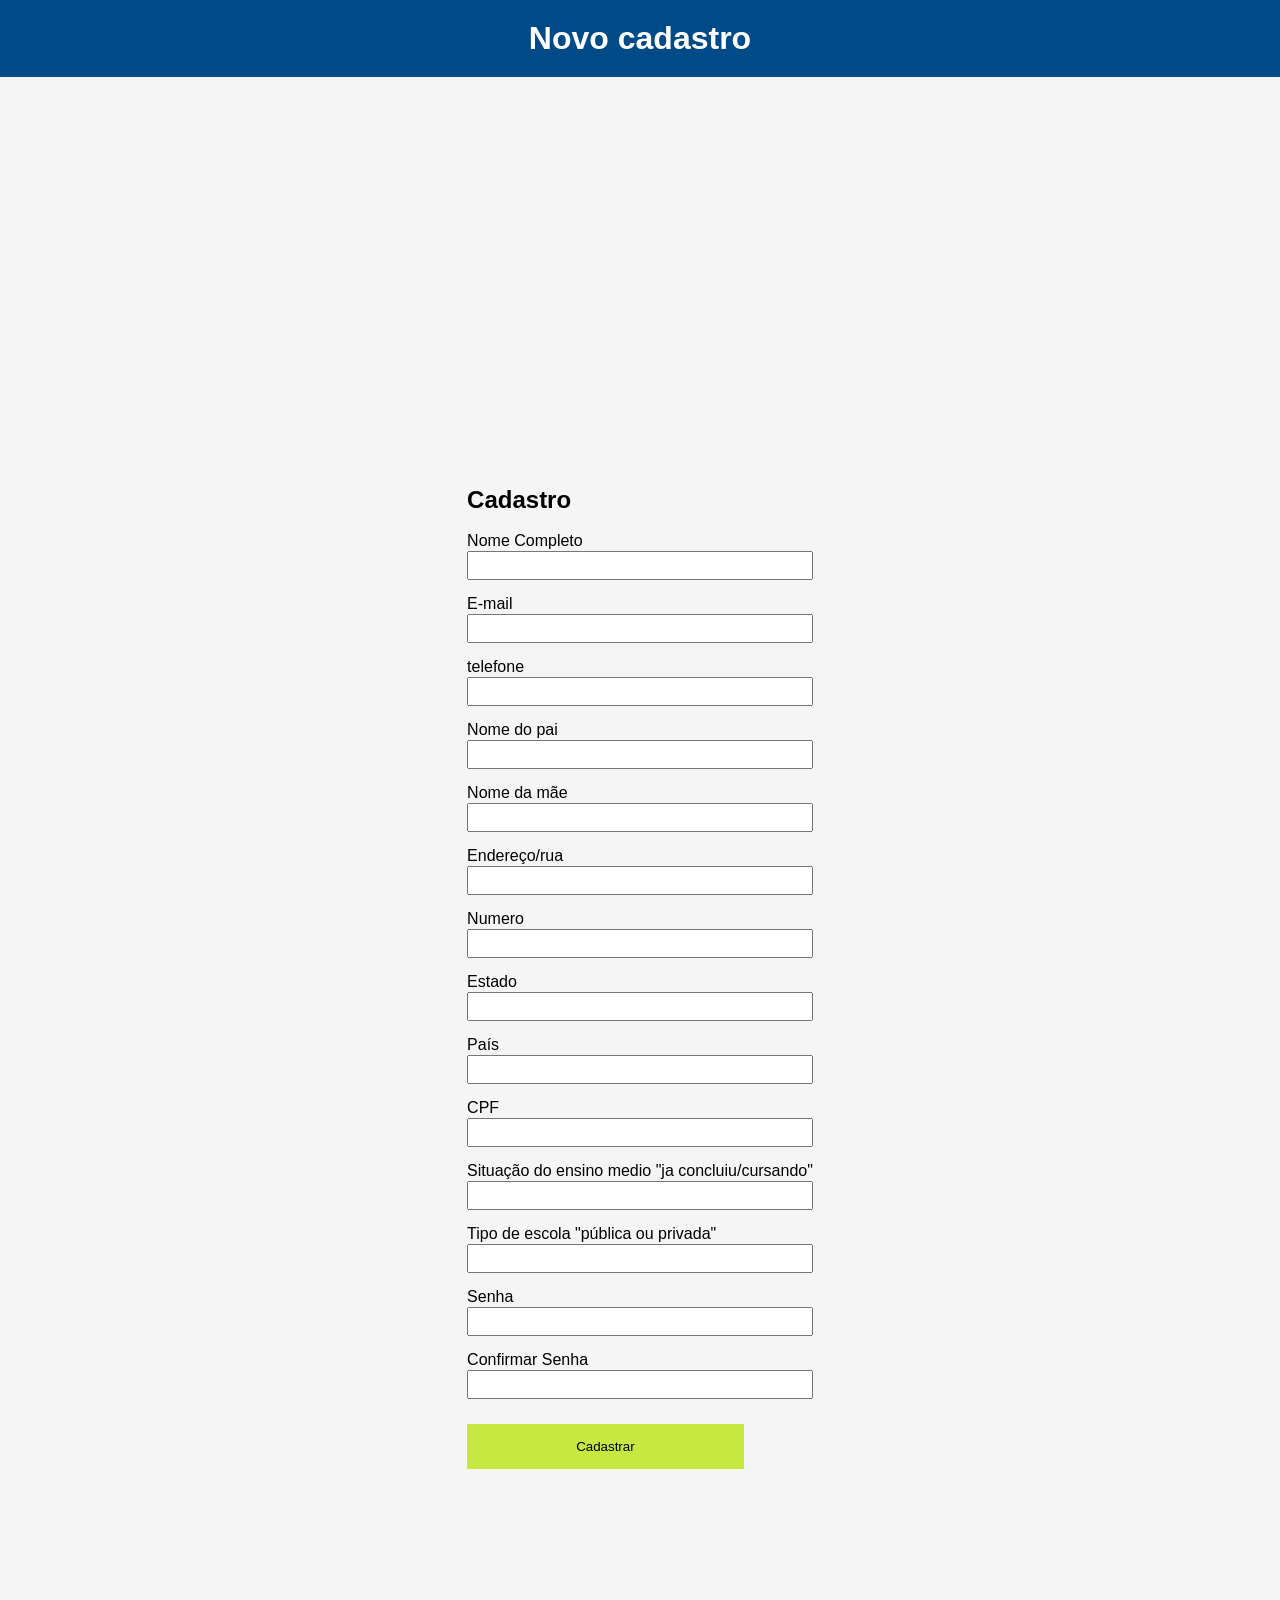
<file: novousuario.html>
<!DOCTYPE html>
<html lang="en">
<head>
    <meta charset="UTF-8">
    <meta name="viewport" content="width=device-width, initial-scale=1.0">
    <link rel="stylesheet" href="index.css">
    <title>Novo Cadastro </title>
    
</head>

<script>
    function voltar() {
        window.location.href = "index.html";
    }
    </script>

<body>
    <header>
        <h1>Novo cadastro</h1>
    </header>

    <main>
        <div class="container">
            <h2>Cadastro</h2>
<br>

<div>Nome Completo</div>
<input type="text">

<div>E-mail</div>
<input type="text">

<div>telefone</div>
<input type="text">

<div>Nome do pai</div>
<input type="text">

<div>Nome da mãe</div>
<input type="text">

<div>Endereço/rua</div>
<input type="text">
    
<div>Numero</div>
<input type="text">

<div>Estado</div>
<input type="text">

<div>País</div>
<input type="text">
    
<div>CPF</div>
<input type="text">

<div>Situação do ensino medio "ja concluiu/cursando"</div>
<input type="text">

<div>Tipo de escola "pública ou privada"</div>
<input type="text">


<div>Senha</div>
<input type="password">

<div>Confirmar Senha</div>
<input type="password">

<button onclick="voltar()">Cadastrar</button>

    </main>
    
</body>
</html>
</file>
<file: index.css>
*{
    margin:0;
    padding:0;
    box-sizing:border-box;
}

body{
    font-family: Arial, sans-serif;
    background:#f5f5f5;
}

header{
    background:#004b87;
    color:white;
    text-align:center;
    padding:20px;
}

main{
    display:flex;
    justify-content:center;
    align-items:center;
    height:200vh;
}



input{
    width:100%;
    padding:5px;    
    margin:1px 0 15px;
}

button{
    width:80%;
    padding:15px;
    margin-top:10px;
    background:#c7e840;
    border:none;
    cursor:pointer;
}

#mensagem{
    color:red;
    margin-top:10px;


    body{
        margin: 0;
        padding: 0;
        background-image: url("download.webp");
        background-size: cover;
        background-position: center;
        background-repeat: no-repeat;
        height: 100vh;
    }
}
</file>
